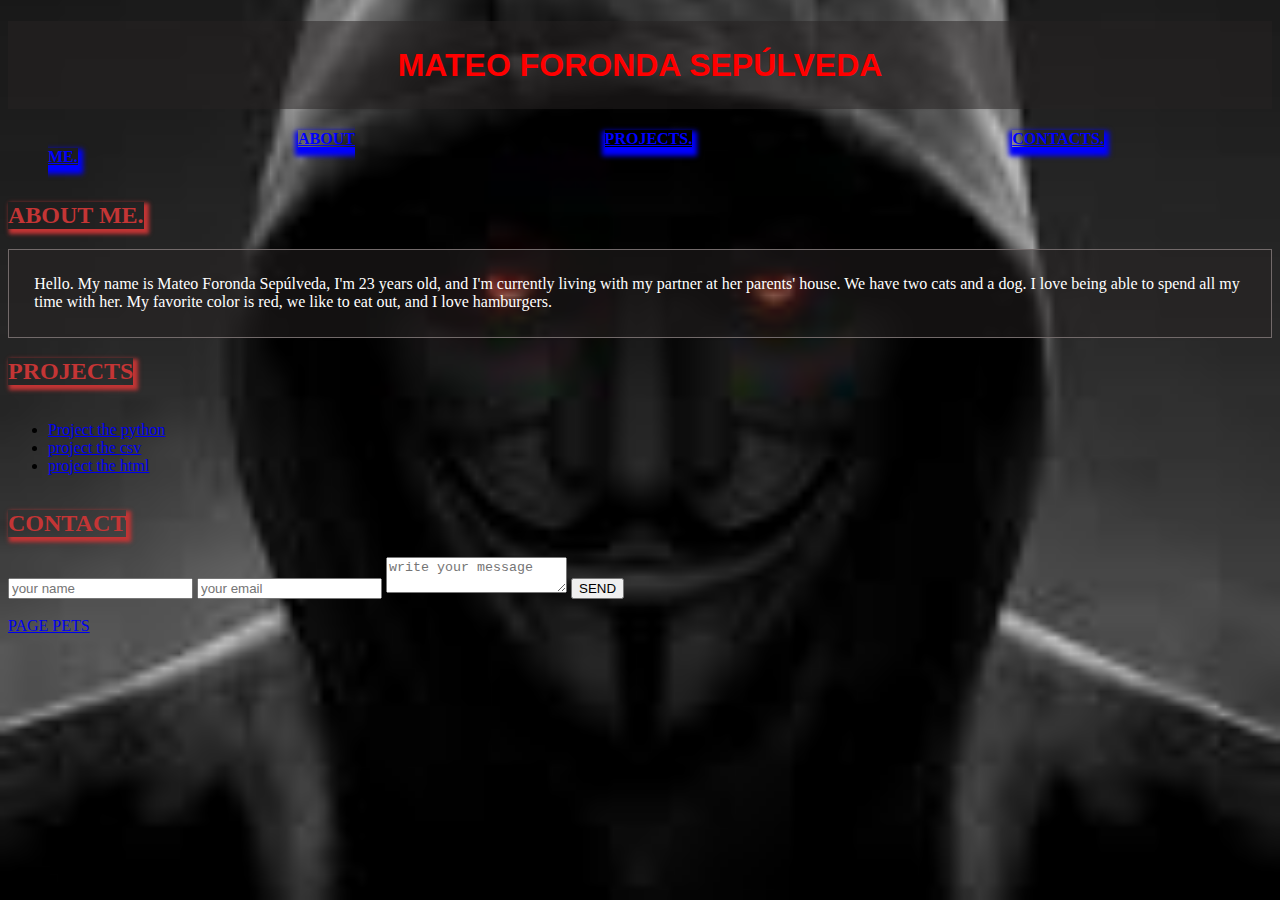
<file: portafolio/index.html>
<!DOCTYPE html>
<html lang="en">
<head>
    <meta charset="UTF-8">
    <meta name="viewport" content="width=device-width, initial-scale=1.0">
    <link rel="icon" href="imagenes/m2.jpeg">
    <link rel="stylesheet" href="style.css" >
    <title>MATEO.F.S</title>
</head>
<body>
    <header>
        <h1>MATEO FORONDA SEPÚLVEDA</h1>
    </header>
    <nav>
        <ul>
            <li><a href="#about-me">ABOUT ME.</a></li>
            <li><a href="#project">PROJECTS.</a></li>
            <li><a href="#contacts">CONTACTS.</a></li>
            <li><a href="mascotas.html">PETS.</a></li>
        </ul>
    </nav>

    <section id="about-me">
        <h2>ABOUT ME.</h2>
        <P>
        Hello. My name is Mateo Foronda Sepúlveda, I'm 23 years old, and I'm currently living with my partner at her parents' house. We have two cats and a dog. I love being able to spend all my time with her. My favorite color is red, we like to eat out, and I love hamburgers.
        </P>
    </section>

    <section id="project">
        <h2>PROJECTS</h2>
        <ul>
            <li><a class="project.ls" href="https://github.com/foronda1511/simulacros.git" target="_blank">Project the python</a></li>
            <li><a class="project.ls" href="https://github.com/foronda1511/csv.git" target="_blank">project the csv</a></li>
            <li><a class="project.ls" href="https://github.com/foronda1511/historias-de-usuario.git" target="_blank">project the html</a></li>
        </ul>
    </section>

    <section id="contacts">
        <h2>CONTACT</h2>
        <form>
            <input type="text" name="name" placeholder="your name" required>
            <input type="email" name="email" placeholder="your email" required>
            <textarea name="message" placeholder="write your message" required></textarea>
            <button type="submit">SEND</button>
        </form>
    </section>
    <br>
    <a class="page" href="mascotas.html" >PAGE PETS</a>
</body>
</html>
</file>
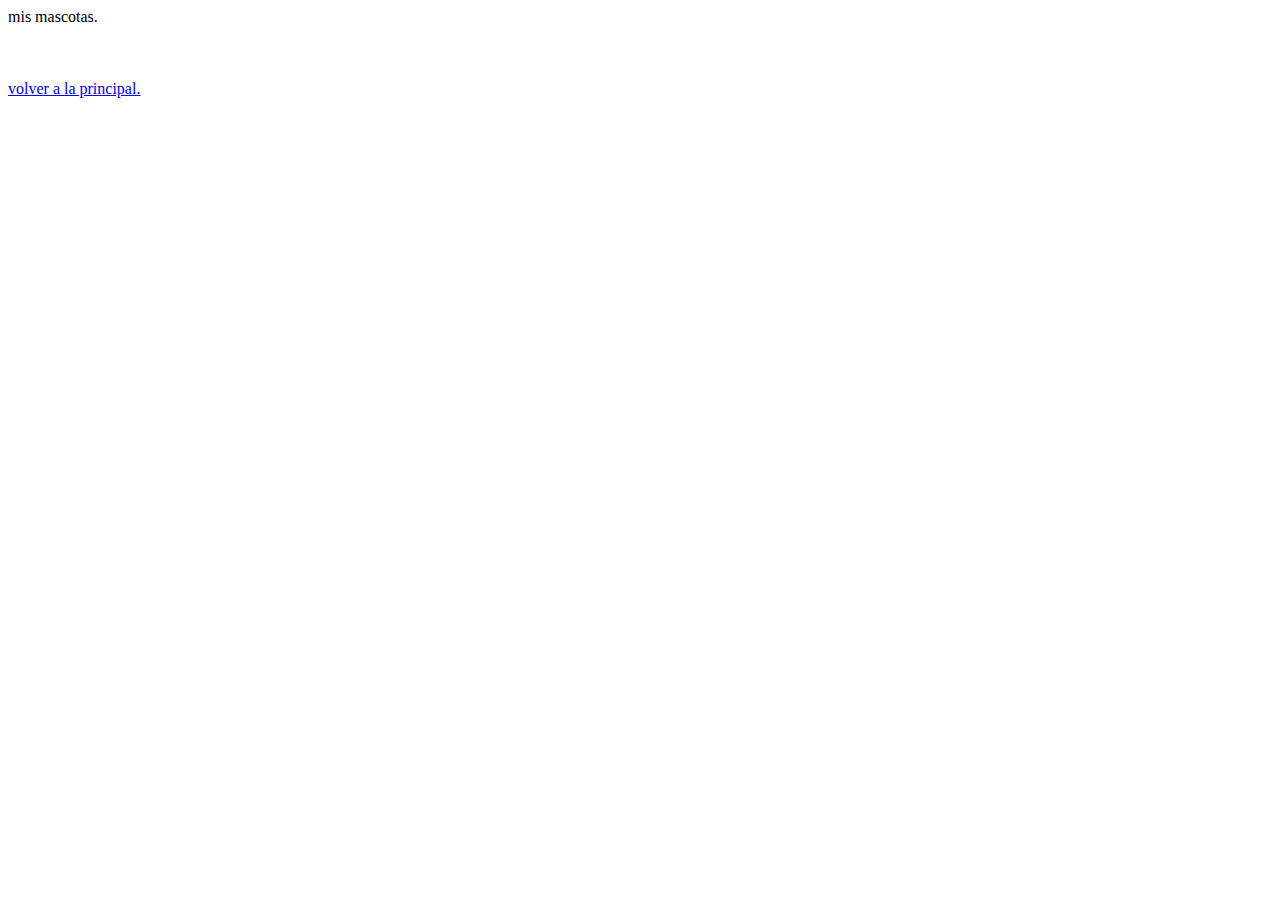
<file: portafolio/mascotas.html>
<!DOCTYPE html>
<html lang="en">
<head>
    <meta charset="UTF-8">
    <meta name="viewport" content="width=device-width, initial-scale=1.0">
    <title>Document</title>
</head>
<body>

    <header>mis mascotas.</header>

    <section>
        <img>
        <article>
        </article>
    </section>

    <section>
        <img>
        <article>
        </article>
    </section>

    <section>
        <img>
        <article>
        </article>
    </section>
<a href="index.html">volver a la principal.</a>
</body>
</html>
</file>
<file: portafolio/style.css>
h1{
    color: red;
    background-color: rgb(37, 34, 34,0.5);
    text-align: center;
    padding: 2%;
    font-family:'Gill Sans', 'Gill Sans MT', Calibri, 'Trebuchet MS', sans-serif;
}

nav ul{
    color:red;
    display:flex;
    list-style: none;
}

nav a {
    color: blue;
    margin: 70px;
    text-align: center;
    padding:auto;
    margin-left: 250px;
    box-shadow: 1px 5px 5px 4px;
    font-weight: 900;
}

body{
  background-image: url("imagenes/f8.jpeg");
  background-size: cover;  
  background-repeat: no-repeat;
  background-position: center; 
}

h2{
    color: rgb(196, 53, 53);
    box-shadow: 3px 3px 4px 2px;
    display: inline-block;
}

p{
    color:white;
    background-color: rgb(37, 34, 34,0.5);
    margin: 0;
    padding: 2%;
    font-family:Cambria, Cochin, Georgia, Times, 'Times New Roman', serif;
    border: rgb(114, 106, 106) 1px solid;
}
</file>
